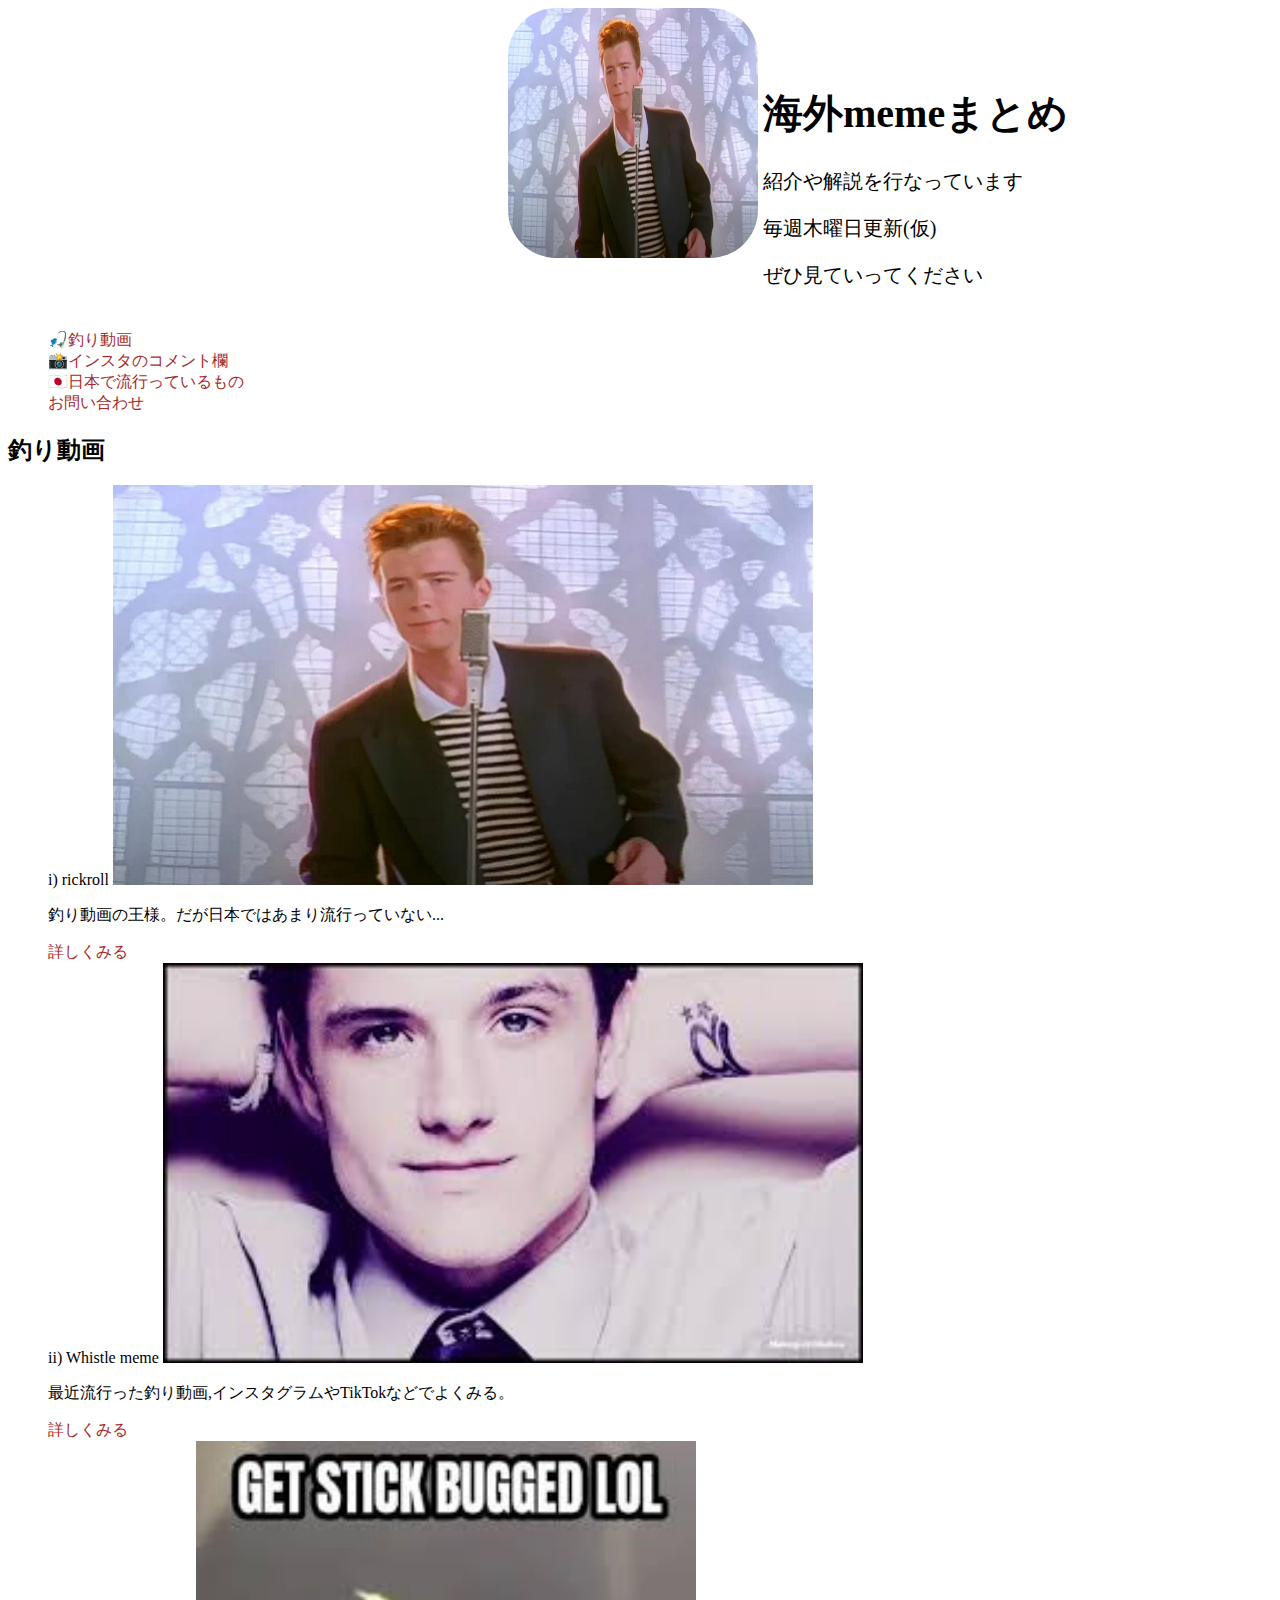
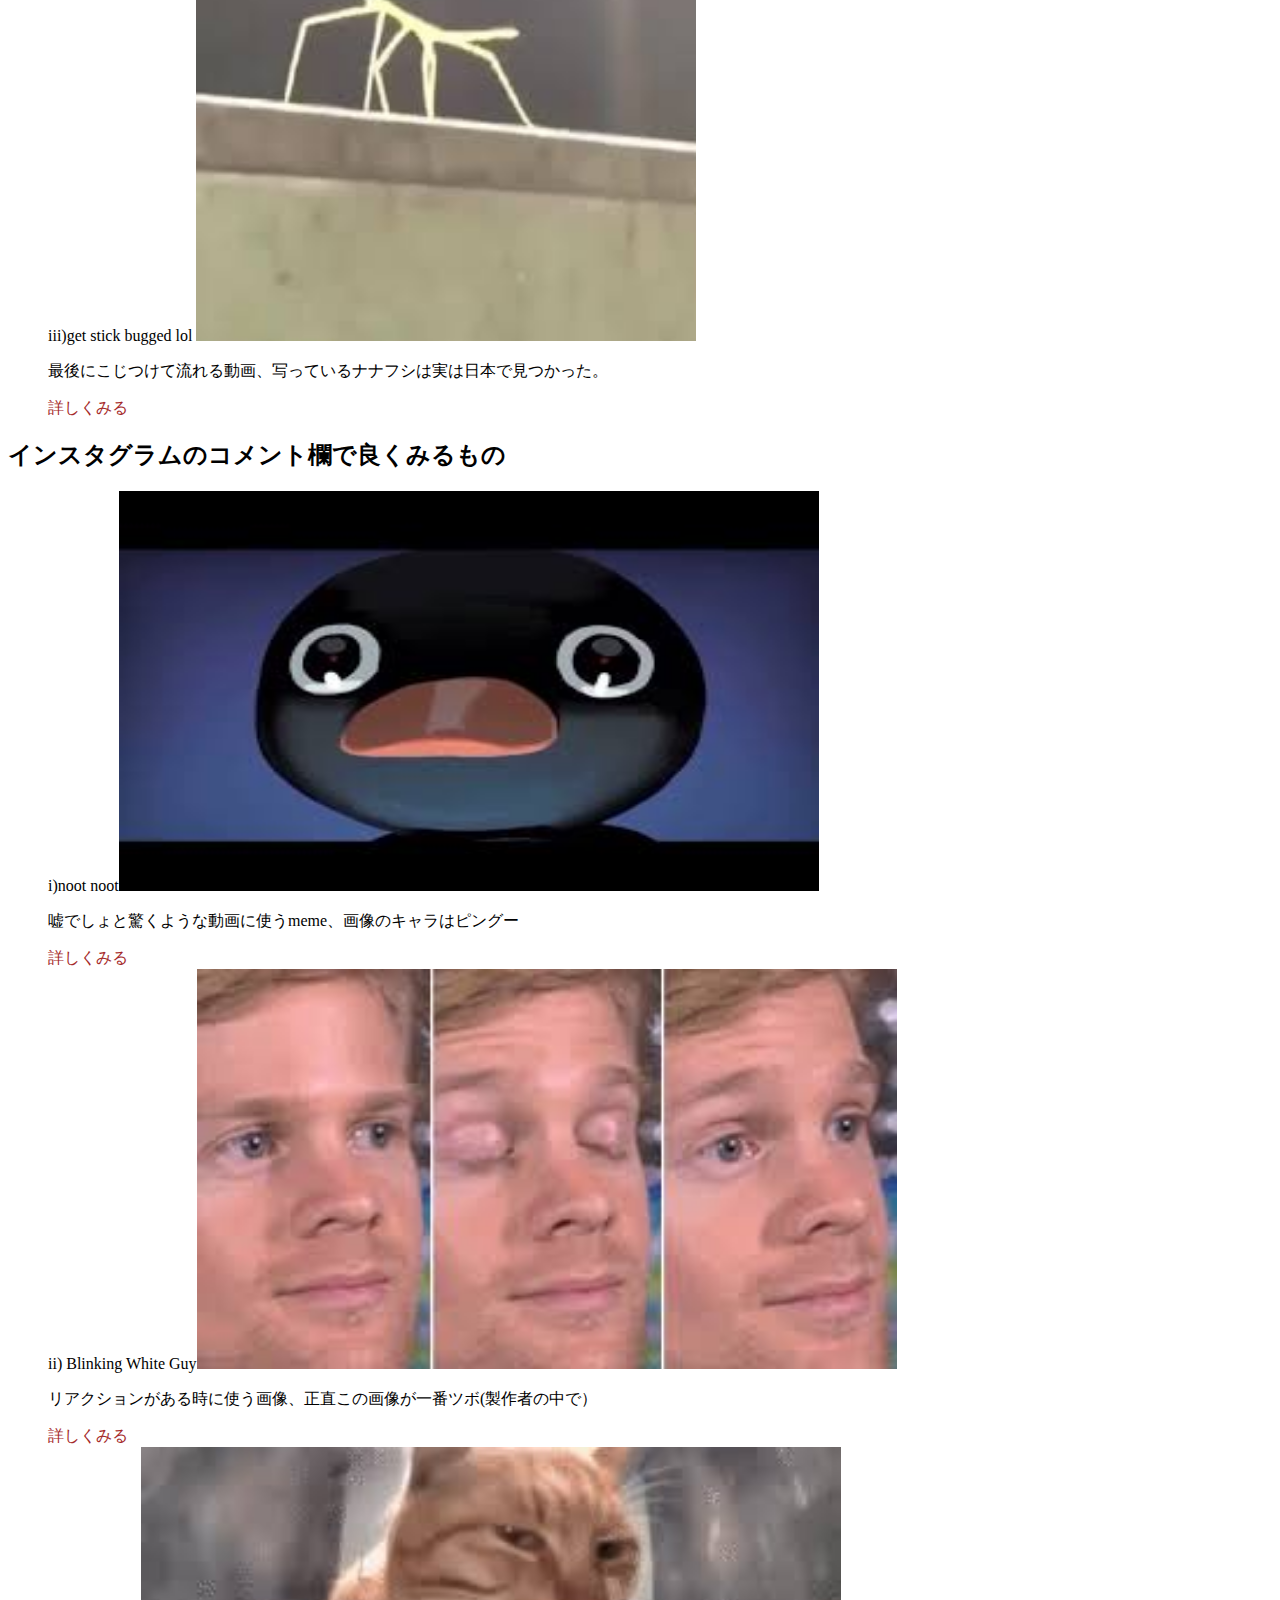
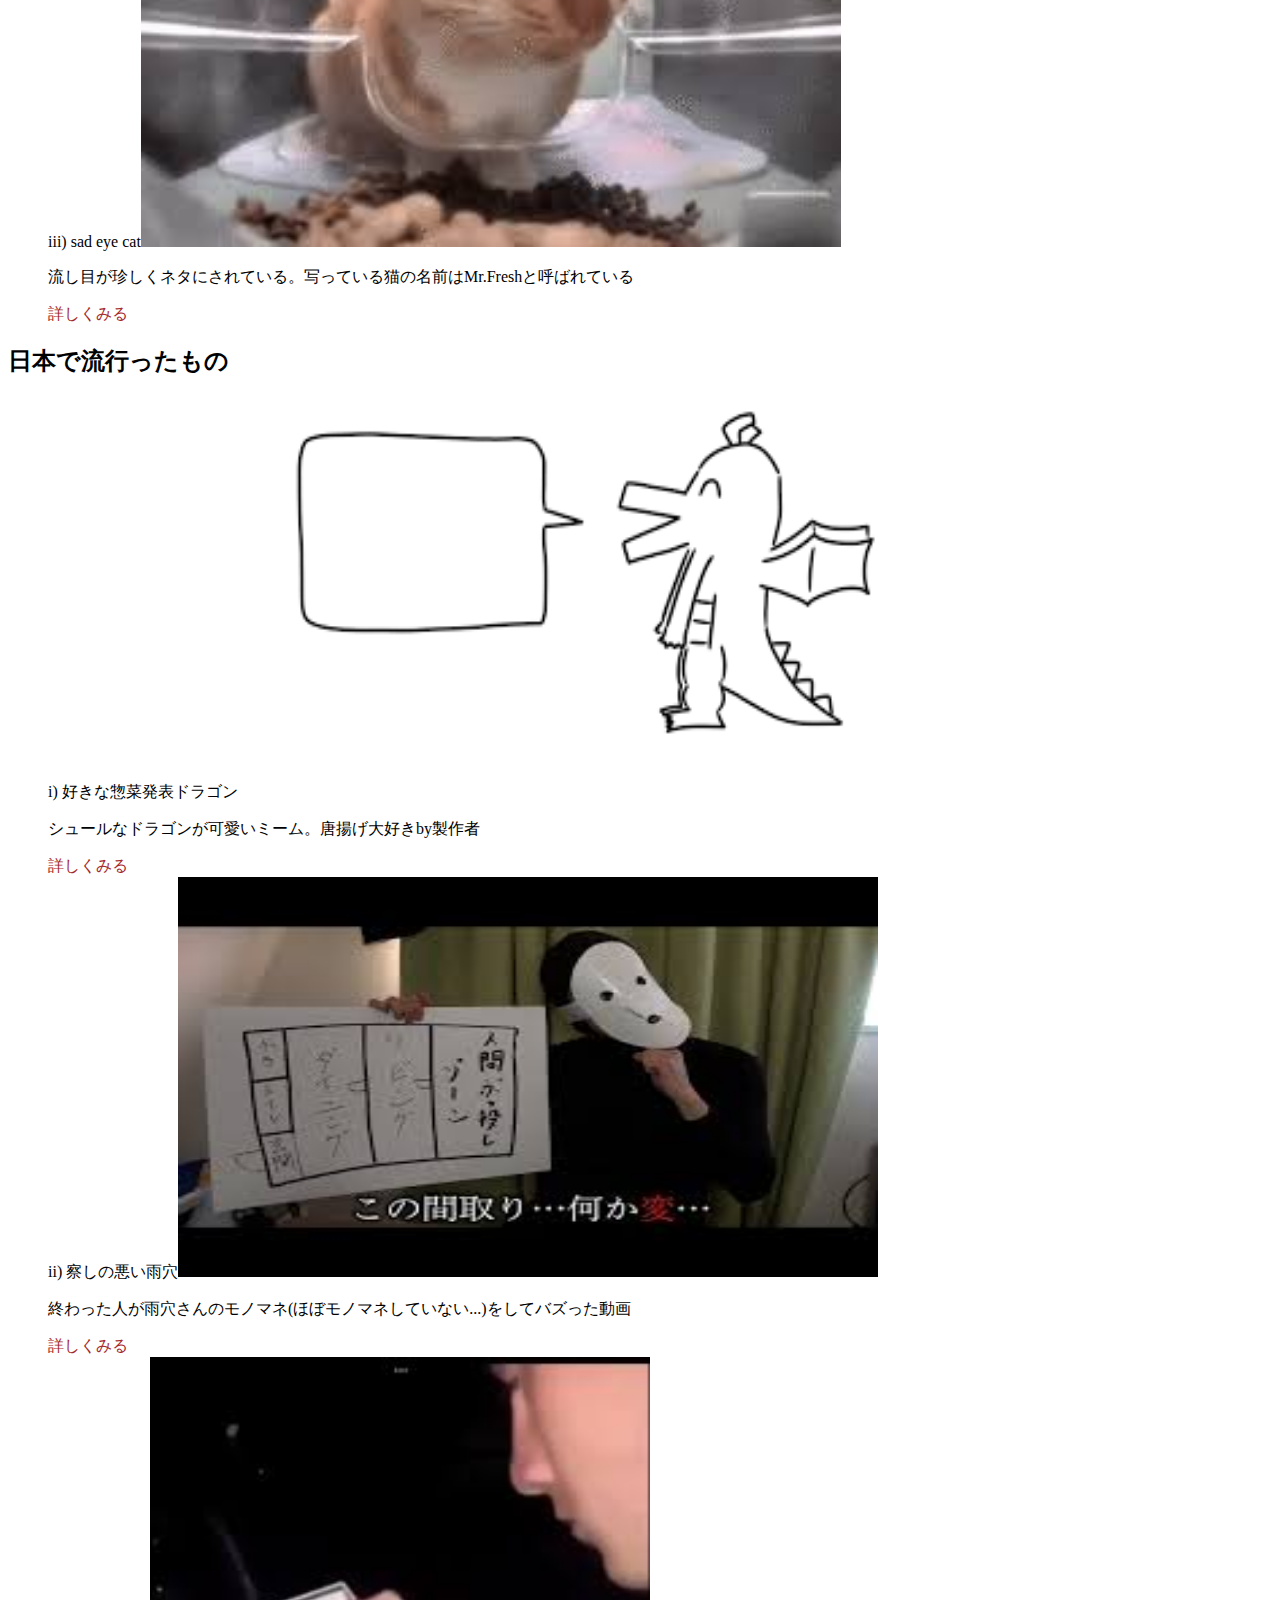
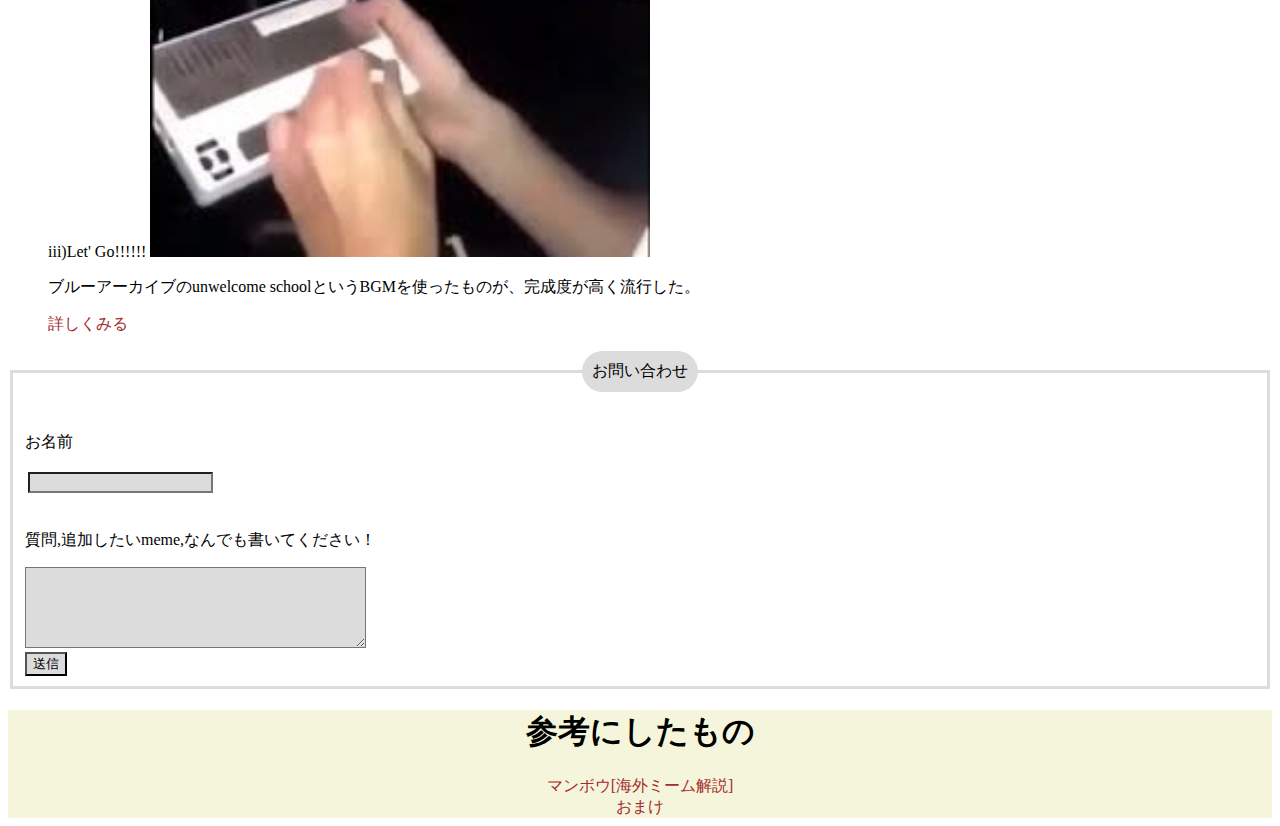
<file: index.html>
<!DOCTYPE html>
<html lang="en">

<head>
    <meta charset="UTF-8">
    <meta name="viewport" content="width=device-width, initial-scale=1.0">
    <title>海外memeまとめ</title>
    <link rel="stylesheet" type="text/css"
        href="https://coco-factory.jp/ugokuweb/wp-content/themes/ugokuweb/data/reset.css">
    <link rel="stylesheet" type="text/css"
        href="https://coco-factory.jp/ugokuweb/wp-content/themes/ugokuweb/data/5-4-1/css/5-4-1.css">
    <link rel="stylesheet" href="css/index.css">
</head>

<body>

    <div class="section">
        <img src="image/rick roll.jpeg" alt="" width="250" height="200">
        <div class="text">
            <br><br>
            <h1>海外memeまとめ</h1>
            <p>紹介や解説を行なっています</p>
            <p>毎週木曜日更新(仮)
            </p>
            <p>ぜひ見ていってください</p>
        </div>
    </div>
    <div class="wrapper">
        <ul class="tab">
            <li><a href="#fishing">🎣釣り動画</a></li>
            <li><a href="#Instagram">📸インスタのコメント欄</a></li>
            <li><a href="#japan">🇯🇵日本で流行っているもの</a></li>
            <li><a href="#toiawase">お問い合わせ</a></li>
        </ul>
        <div id="fishing" class="area">
            <h2>釣り動画</h2>
            <p>
            </p>
            <ul>
                <li>i) rickroll <img src="image/rick roll.jpeg" width="700" height="400"></li>
                <p>釣り動画の王様。だが日本ではあまり流行っていない...</p>
                <a href="https://www.youtube.com/watch?v=nX0gsy9sYnc">詳しくみる</a>

                <li>ii) Whistle meme <img src="image/Whistle meme.jpeg" width="700" height="400"></li>
                <p>最近流行った釣り動画,インスタグラムやTikTokなどでよくみる。</p>
                <a href="https://www.youtube.com/watch?v=rla7hxm-AJY">詳しくみる</a>

                <li>iii)get stick bugged lol <img src="image/stick bug.jpeg" width="500" height="500"></li>
                <p>最後にこじつけて流れる動画、写っているナナフシは実は日本で見つかった。</p>
                <a href="https://www.youtube.com/watch?v=Kpn_OdCWqpA">詳しくみる</a>

            </ul>
        </div>
        <div id="Instagram" class="area">
            <h2>インスタグラムのコメント欄で良くみるもの</h2>
            <p>
            </p>
            <ul>
                <li>i)noot noot<img src="image/ピングー.jpeg" width="700" height="400"></li>
                <p>嘘でしょと驚くような動画に使うmeme、画像のキャラはピングー</p>
                <a href="https://www.youtube.com/watch?v=89C7G4Po9lY">詳しくみる</a>

                <li>ii) Blinking White Guy<img src="image/Blinking White Guy.jpeg" width="700" height="400"></li>
                <p>リアクションがある時に使う画像、正直この画像が一番ツボ(製作者の中で）</p>
                <a href="https://www.youtube.com/watch?v=TYpHsfFjdK4">詳しくみる</a>

                <li>iii) sad eye cat<img src="image/Mr.Fresh.jpeg" width="700" height="400"></li>
                <p>流し目が珍しくネタにされている。写っている猫の名前はMr.Freshと呼ばれている</p>
                <a href="https://www.youtube.com/watch?v=ipDb1GTZRKs">詳しくみる</a>

            </ul>
        </div>
        <div id="japan" class="area">
            <h2>日本で流行ったもの</h2>
            <p>
            </p>
            <ul>
                <li>i) 好きな惣菜発表ドラゴン <img src="image/好きな惣菜発表ドラゴン.png" width="700" height="400"></li>
                <p>シュールなドラゴンが可愛いミーム。唐揚げ大好きby製作者</p>
                <a href="https://www.youtube.com/watch?v=OnCFEo_pXaY">詳しくみる</a>

                <li>ii) 察しの悪い雨穴<img src="image/察しの悪い雨穴.jpeg" width="700" height="400"></li>
                <p>終わった人が雨穴さんのモノマネ(ほぼモノマネしていない...)をしてバズった動画</p>
                <a href="https://www.youtube.com/watch?v=taTXscy0yrA">詳しくみる</a>

                <li>iii)Let' Go!!!!!! <img src="image/Let's Go.jpeg" width="500" height="500"></li>
                <p>ブルーアーカイブのunwelcome schoolというBGMを使ったものが、完成度が高く流行した。</p>
                <a href="https://www.youtube.com/watch?v=MeIr__26dAw">詳しくみる</a>

            </ul>
        </div>
        <div id="toiawase" class="area">
            <fieldset>
                <legend>お問い合わせ</legend>
                <table>
                    <tr>
                        <br>
                        <p>お名前</p>
                        <td>
                            <div class="form-item">
                                <input type="text">
                            </div>
                        </td>
                    </tr>


                </table>
                <br>
                <table>
                    <p>質問,追加したいmeme,なんでも書いてください！</p>
                    <textarea cols="40" rows="5"></textarea><br>


                </table>
                <button>送信</button>
            </fieldset>
        </div>

    </div>
    <script src="https://code.jquery.com/jquery-3.4.1.min.js"
        integrity="sha256-CSXorXvZcTkaix6Yvo6HppcZGetbYMGWSFlBw8HfCJo=" crossorigin="anonymous"></script>
    <script src="https://coco-factory.jp/ugokuweb/wp-content/themes/ugokuweb/data/5-4-1/js/5-4-1.js"></script>
    <div class="last">
        <h1>参考にしたもの</h1>
        <li><a href="https://www.youtube.com/@ManboW_Kaigai_Meme">マンボウ[海外ミーム解説]</a></li>
        <li><a href="https://www.youtube.com/watch?v=dQw4w9WgXcQ">おまけ</a></li>
    </div>

</body>

</html>
</file>
<file: css/index.css>
.section {
    display: flex;
    padding: auto;
    width: 60%;
    margin-left: 500px;
}
.last{   
    text-align: center;
    background-color: beige;
}

.section .text {
    margin: 5px;
    font-size: 20px;
}

.section img {
    height: 250px;
    margin-left: 220;
    border-radius: 3em;
}

a {
    text-decoration: none;
    color: brown;
}

li {
    list-style-type: none;
}

a:hover {
    color: rgb(3, 53, 253);
    text-decoration: underline;
    border-radius: 0.3em;
    padding: 5px;
}
input[type=text]{
    background-color: gainsboro;
}
textarea{
    background-color:gainsboro;
}
button{
    background-color: gainsboro;
    color: black;
}
button:hover{
    background-color: rgb(1, 1, 1);
    color: rgb(255, 255, 255);
    cursor: pointer;
}
legend{
    text-align: center;
    background-color:gainsboro ;
    border-radius: 2em;
    color:black;
    padding: 10px 10px;
}
fieldset{
    border: solid 3px gainsboro;
}
</file>
